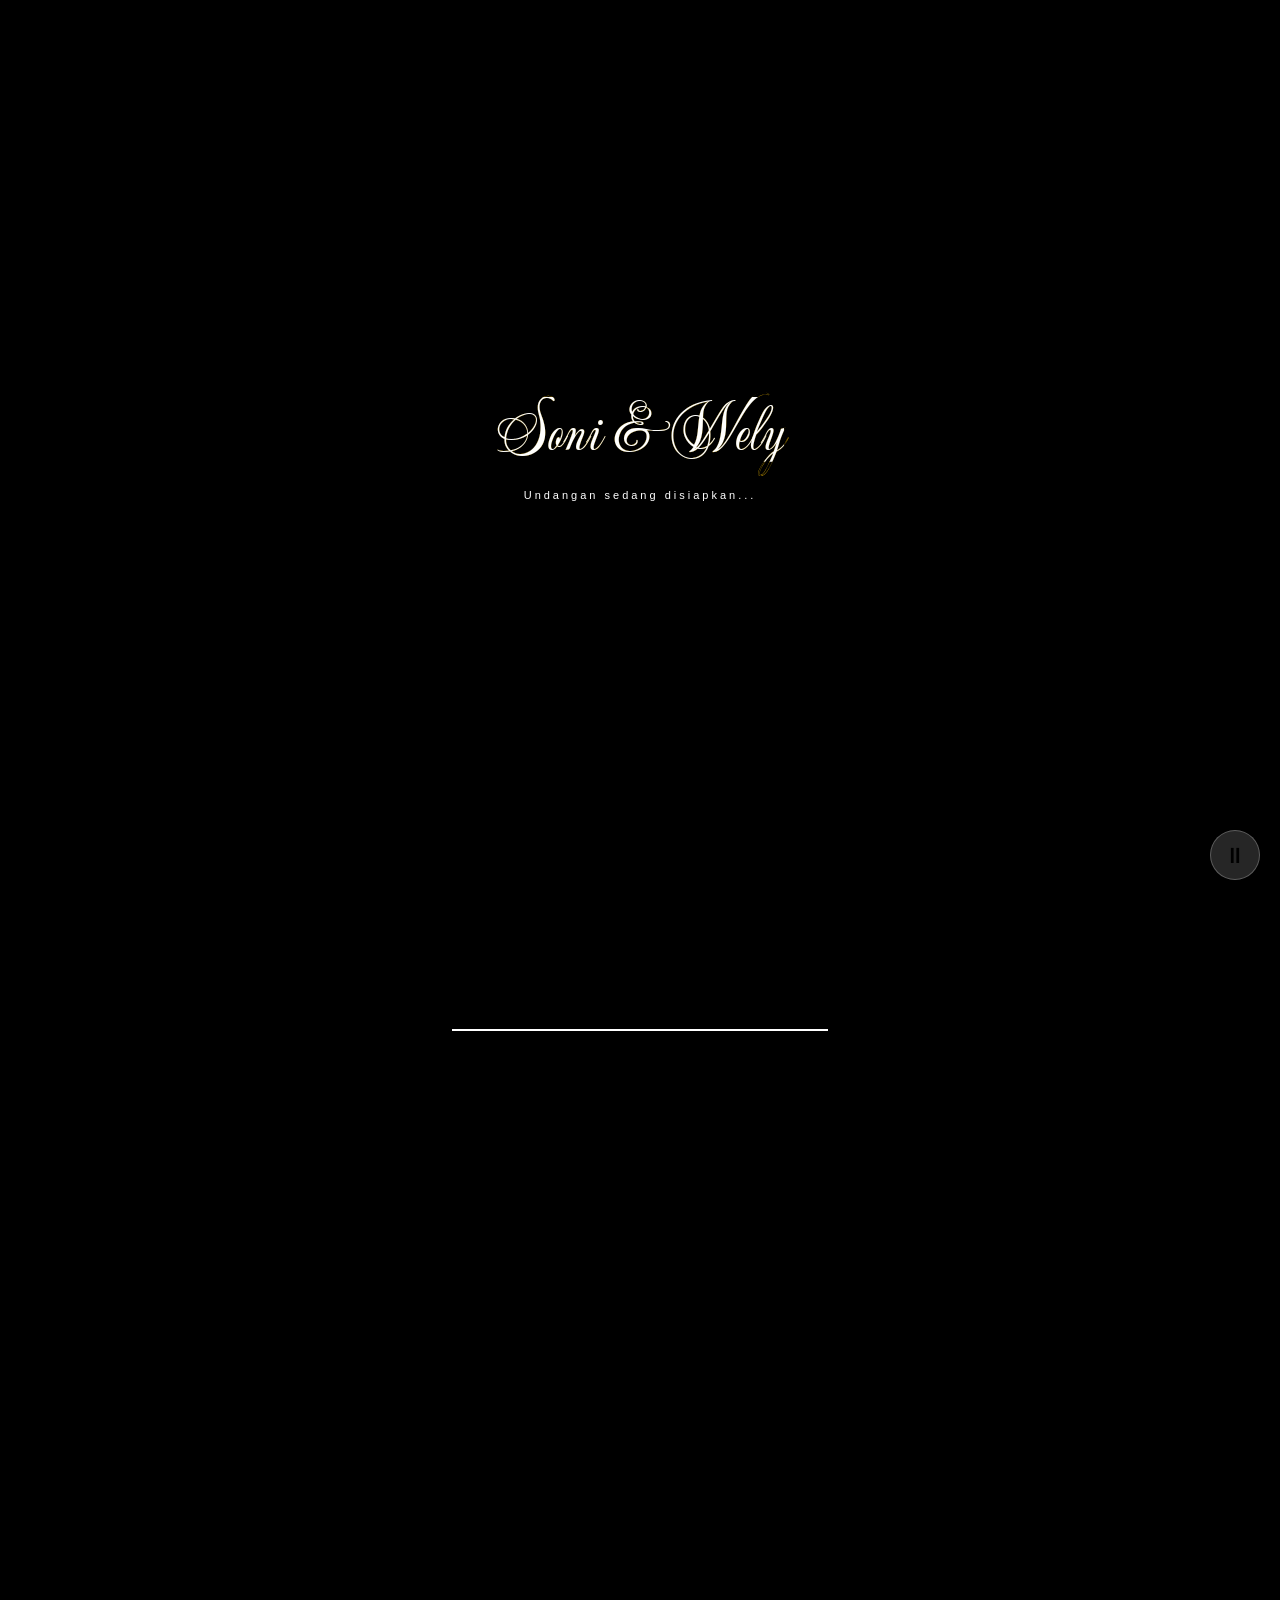
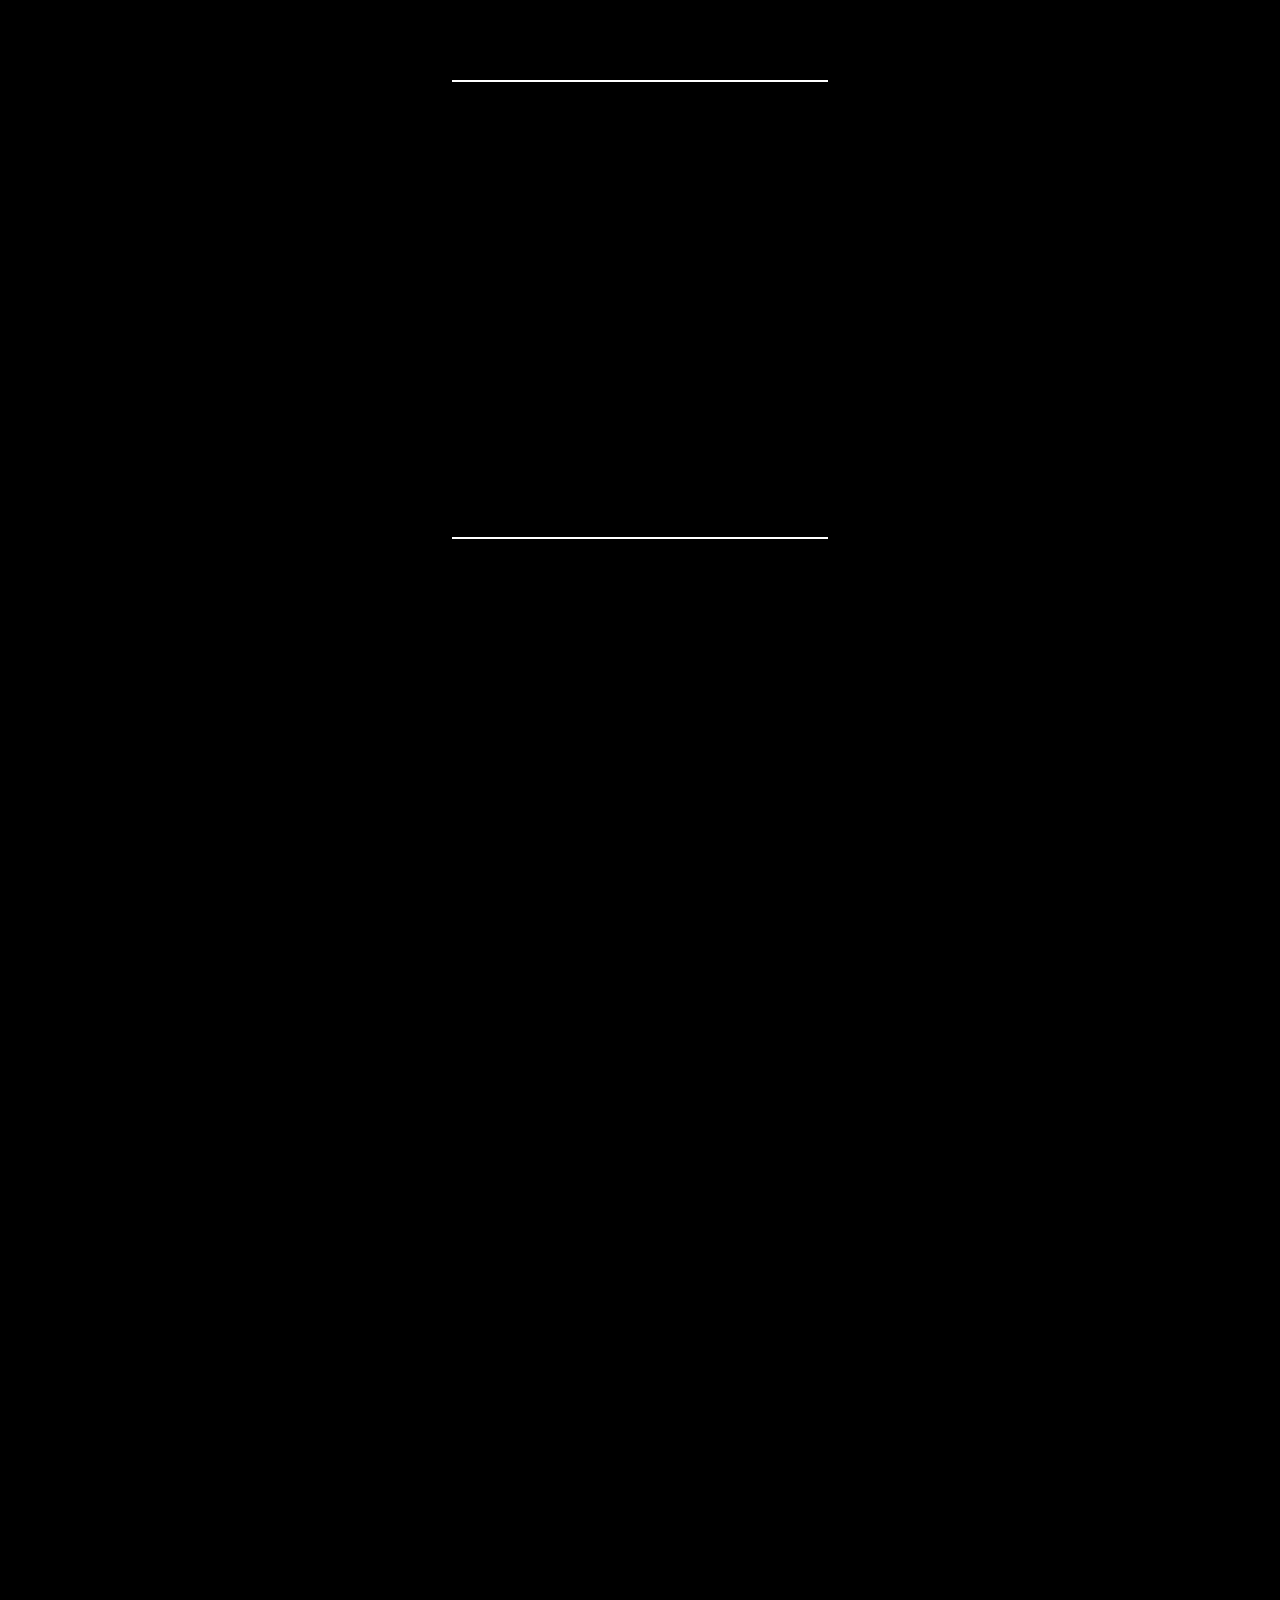
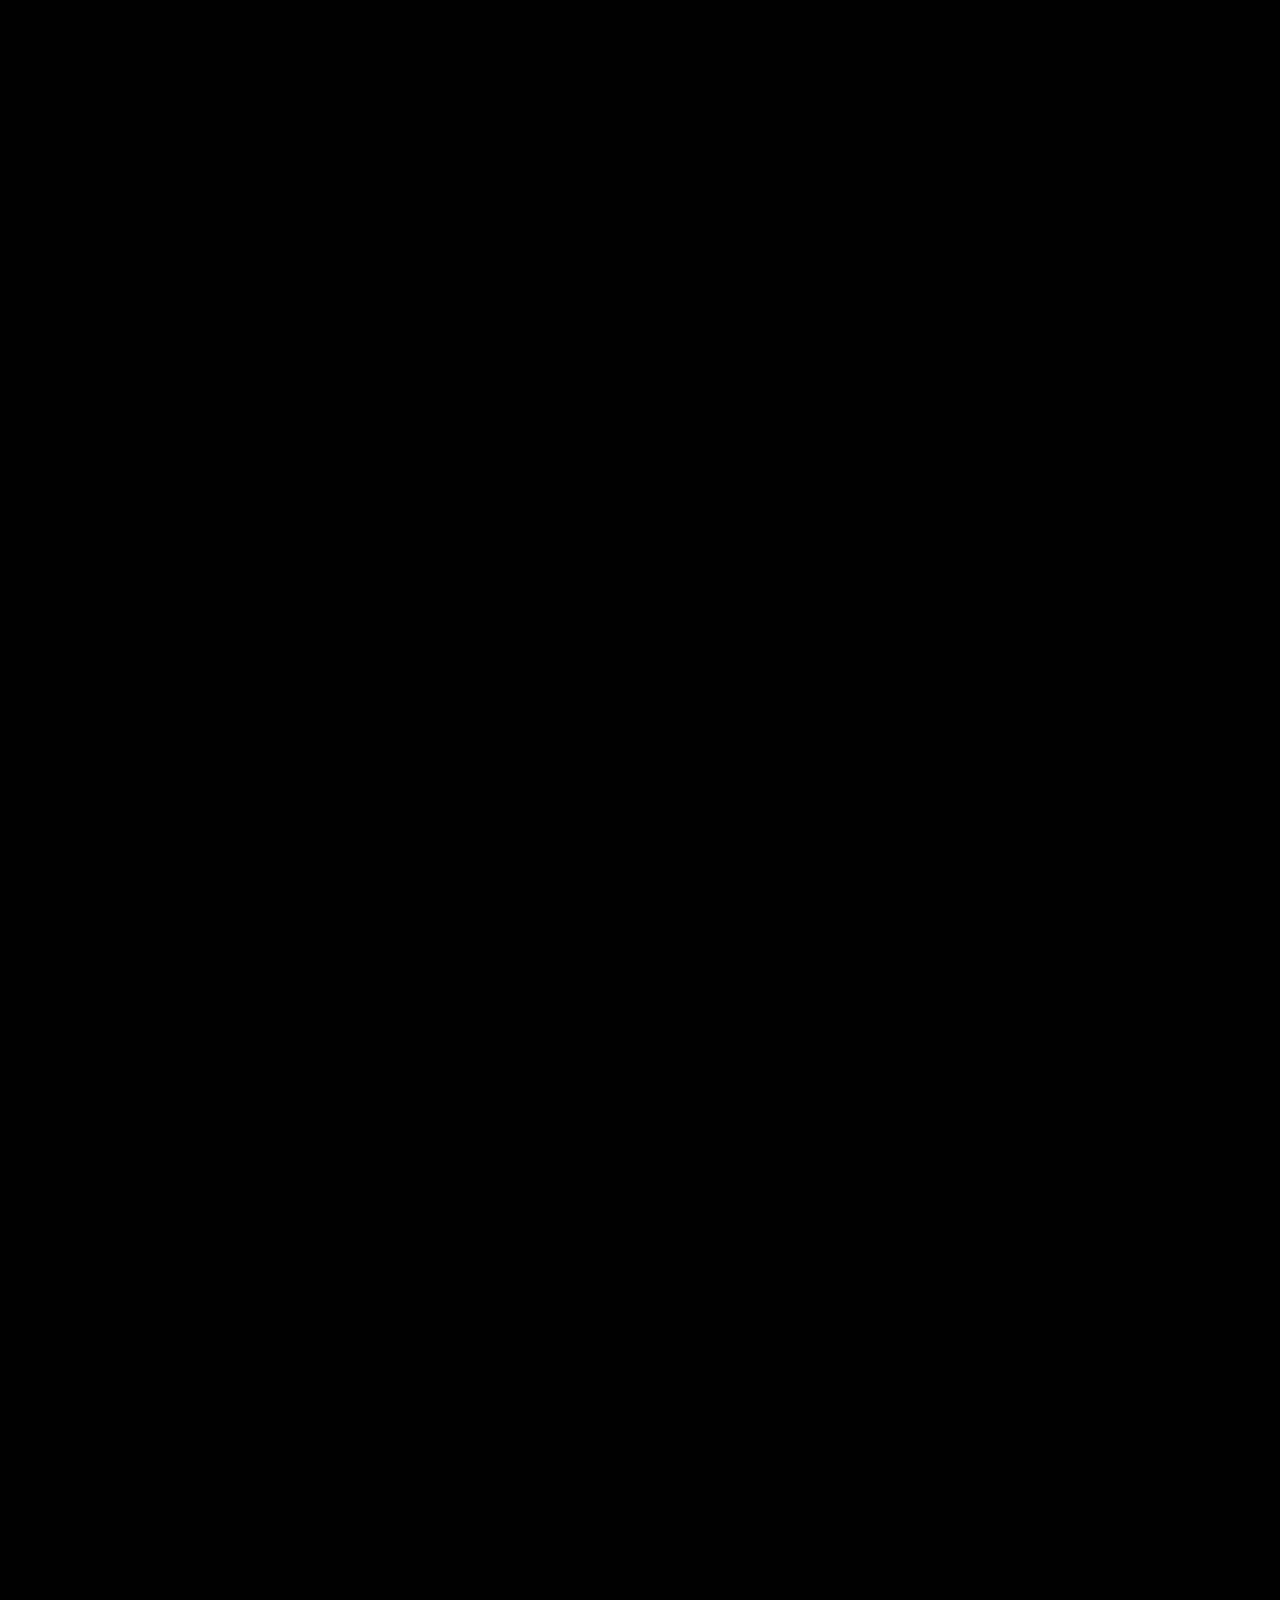
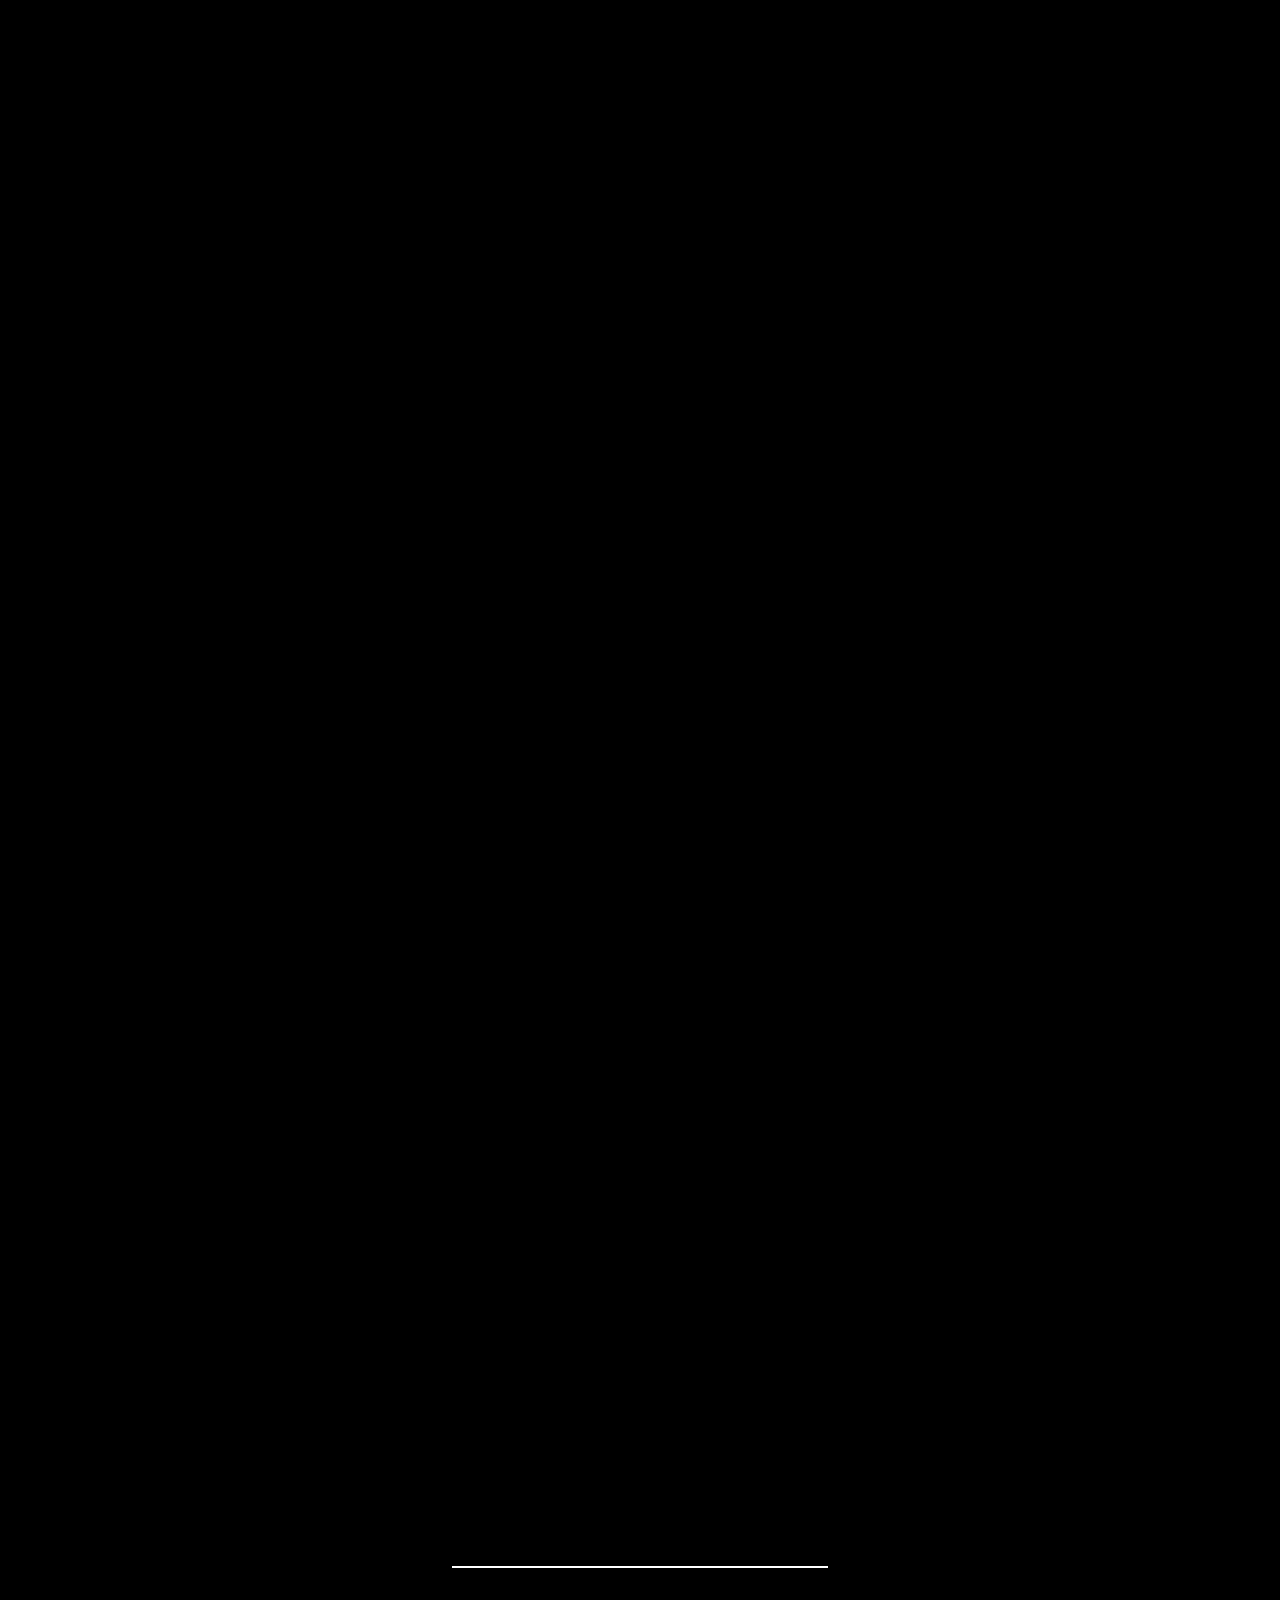
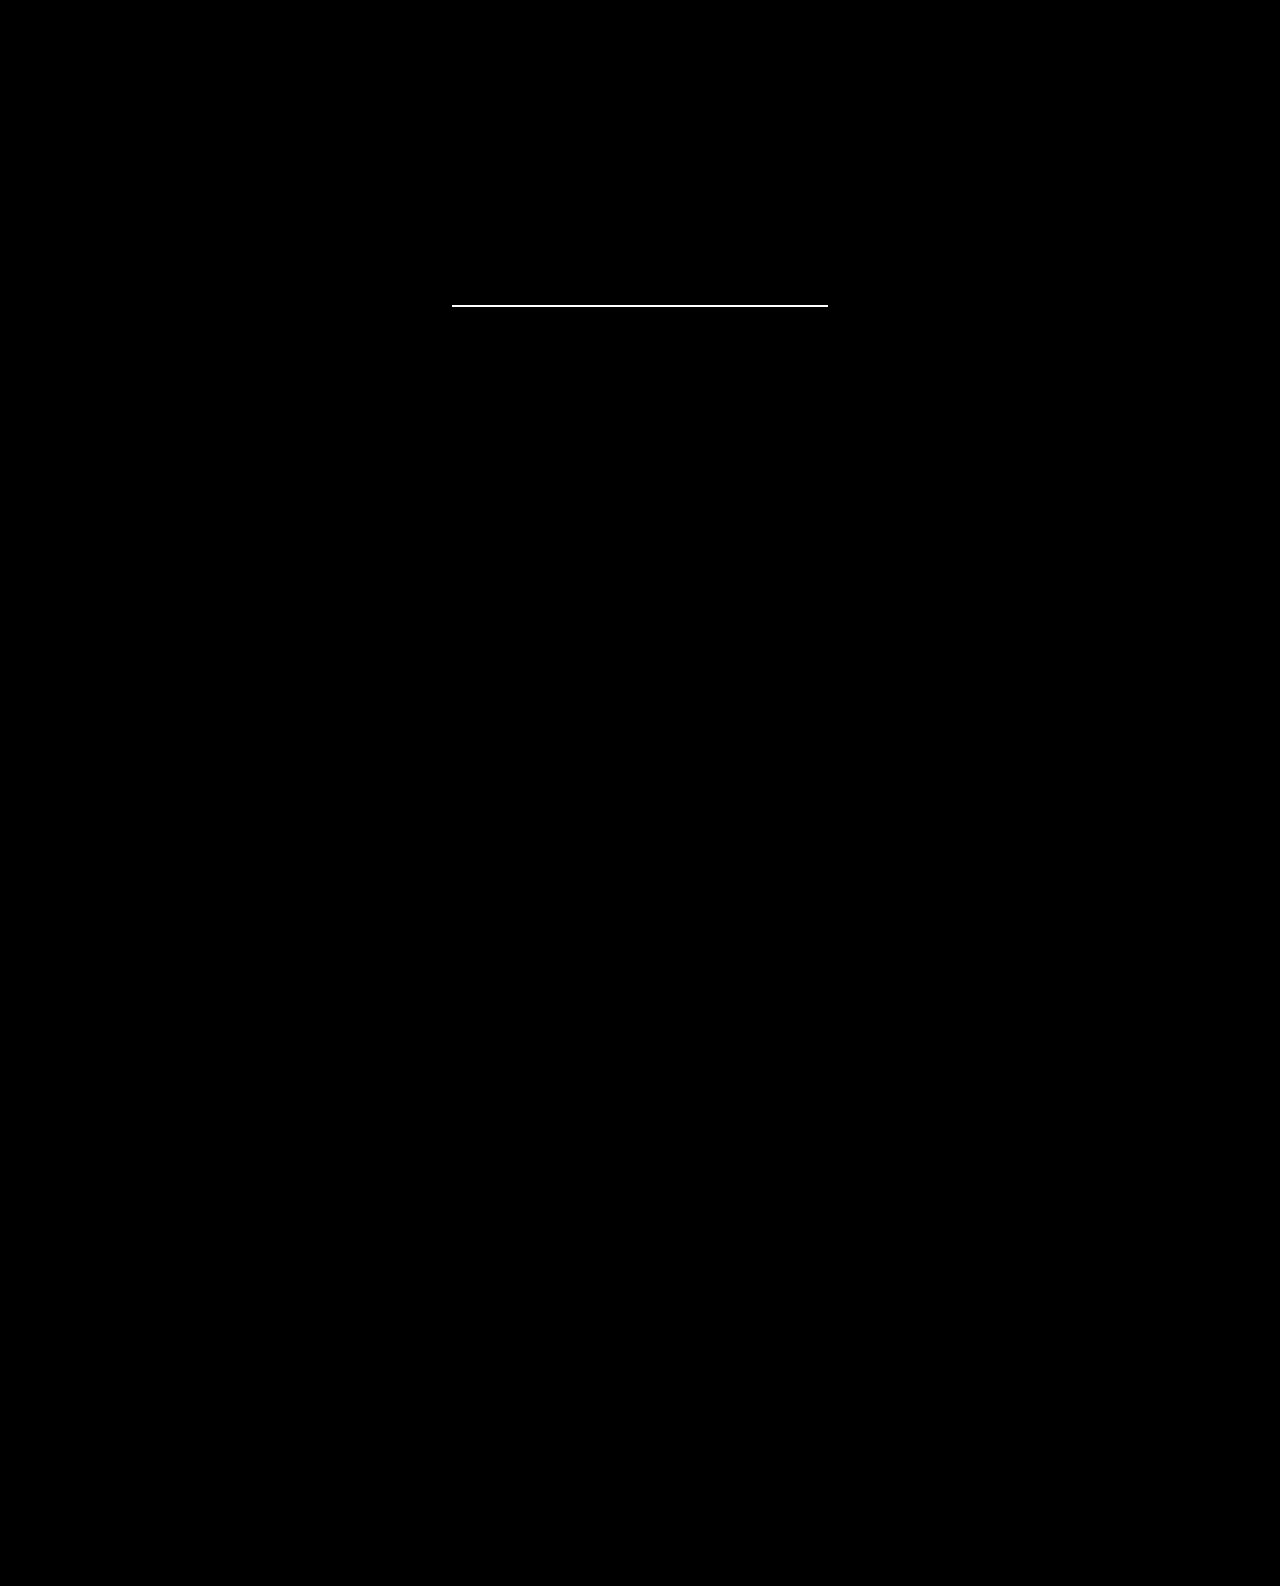
<file: index.html>
<!DOCTYPE html>
<html lang="id">
<head>

    <meta charset="UTF-8">
    <meta name="viewport" content="width=device-width, initial-scale=1.0">

    <title>Pernikahan Soni & Wely</title>
    <link rel="icon" type="image/png" href="assets/dec/thumb.jpeg">

    <meta property="og:title" content="Undangan Pernikahan Soni & Wely">
    <meta property="og:description" content="Klik untuk membuka undangan pernikahan kami">
    <meta property="og:image" content="https://linniel.github.io/sonywelywedding.github.io/assets/dec/thumb.jpeg">
    <meta property="og:image:width" content="1200">
    <meta property="og:image:height" content="630">
    <meta property="og:url" content="https://linniel.github.io/sonywelywedding.github.io/">
    <meta property="og:type" content="website">
    <meta property="og:site_name" content="Undangan Pernikahanan Soni & Welly ">
    <meta name="twitter:card" content="summary_large_image">

    <!-- font -->
    <link rel="preconnect" href="https://fonts.googleapis.com">
    <link rel="preconnect" href="https://fonts.gstatic.com" crossorigin>
    <link href="https://fonts.googleapis.com/css2?family=Caramel&family=Mea+Culpa&family=Quicksand:wght@300..700&display=swap" rel="stylesheet">

    <link rel="stylesheet" href="https://unpkg.com/aos@next/dist/aos.css" />

    <link href="https://cdn.jsdelivr.net/npm/bootstrap@5.0.2/dist/css/bootstrap.min.css" rel="stylesheet" integrity="sha384-EVSTQN3/azprG1Anm3QDgpJLIm9Nao0Yz1ztcQTwFspd3yD65VohhpuuCOmLASjC" crossorigin="anonymous">

    <!-- Global Style -->
    <link rel="stylesheet" href="assets/css/style.css">
    <link rel="stylesheet" href="assets/css/animation.css">
    <link rel="stylesheet" href="assets/css/music.css">
    <link rel="stylesheet" href="assets/css/loader.css">
    <link rel="stylesheet" href="assets/css/countdown.css">

    <!-- Section CSS -->
    <link rel="stylesheet" href="assets/css/linniel_1.css">
    <link rel="stylesheet" href="assets/css/linniel_2.css">
    <link rel="stylesheet" href="assets/css/linniel_3.css">
    <link rel="stylesheet" href="assets/css/linniel_4.css">
    <link rel="stylesheet" href="assets/css/linniel_5.css">
    <link rel="stylesheet" href="assets/css/linniel_6.css">
    <link rel="stylesheet" href="assets/css/linniel_7.css">
    <link rel="stylesheet" href="assets/css/linniel_9.css">

</head>

<body class="overflow-hidden">
    <div id="loader">
            <div class="name-loader">
                <span class="name-outline">Soni & Wely</span>
                <span class="name-fill">Soni & Wely</span>
            </div>

            <div class="loading-text">
                 Undangan sedang disiapkan...
            </div>
        </div>

    <div class="mobile-container">
        

        <div class="mobile-background"></div>

    <!-- ========================= -->
    <!-- Linniel 1 -->
    <!-- Cover -->
    <!-- ========================= -->

    <section id="linniel_1">

        <div class="container-fluid h-100">

            <div class="row h-100 align-items-center justify-content-center">

                <div class="col-12 d-flex flex-column justify-content-between text-center h-100 py-5">
                    <div class="atas">
                        <p class="opening-text">
                            THE WEDDING OF
                        </p>
    
                        <h1 class="couple-name">
                            Soni & Wely
                        </h1>
                        <p class="cover-jdwl">16 • 10 • 2026</p>
                    </div>
                    <div class="bawah">
                        <p class="guest-title">
                            Kepada Yth.
                        </p>
    
                        <p id="guestName">
                            Nama Tamu
                        </p>
    
                        <button
                            id="openInvitation"
                            class="btn">
                            <img src="assets/dec/love-letter.png" class="icon" alt="">
                        <span>Buka Undangan</span>
                        </button>
                        <p class="sry">Mohon maaf jika terdapat kesalahan penulisan nama/gelar</p>
                    </div>

                </div>

            </div>

        </div>

    </section>



    <!-- ========================= -->
    <!-- Linniel 2 -->
    <!-- Hero -->
    <!-- ========================= -->

    <section id="linniel_2">

        <div class="container">

            <div class="row align-items-center justify-content-center kutipan">

                <div class="col-12 py-4">

                    <p class="ayat"> Dengan kasih kami dijadikan, dengan kasih pula kami dipersatukan Tuhan. </p>

                </div>

            </div>

        </div>

    </section>



    <!-- ========================= -->
    <!-- Linniel 3 -->
    <!-- ========================= -->

    <section id="linniel_3">
        <div class="container">
            <div class="row align-items-center justify-content-center">
                <div class="col-12 text-center py-2">
                    <p class="txt" data-aos="zoom-in" 
                    data-aos-duration="1000">Dengan penuh rasa syukur kepada Tuhan Yesus dan 
                        dengan penuh rasa hormat, kami mengundang Bapak/Ibu/Saudara/I untuk menghadiri acara pernikahan kami</p>
                    <hr class="custom">
                <div class="mempelai">
                    <div class="m_pria">
                        <img src="assets/photo/pria.jpeg" alt="pria" class="mempelai_img" 
                    data-aos="fade-up" 
                    data-aos-duration="2000">
                        <p class="nama" data-aos="fade-up" 
                    data-aos-duration="1000">Soni</p>
                        <p class="nama_2" data-aos="zoom-in" 
                    data-aos-duration="2000">Nikson Toto, S.Pd</p>
                    <hr class="custom">
                        <p class="txt" data-aos="fade-up" 
                    data-aos-duration="2000">Anak pertama dari empat bersaudara <br> pasangan Bpk. Marten Toto & <br> Ibu. Dortia Makdarita Kase</p>
                    </div>
                    <img src="assets/dec/dan.png" alt="wedding ring" class="ring" data-aos="zoom-in" 
                    data-aos-duration="1000">
                    <div class="m_pria">
                        <p class="nama"
                        data-aos="fade-up" 
                    data-aos-duration="1000">Wely</p>
                        <p class="nama_2" data-aos="zoom-in" 
                    data-aos-duration="2000">Wely A. Banoet, S.Pd. Gr</p>
                        <hr class="custom">
                        <p class="txt" data-aos="fade-up" 
                    data-aos-duration="2000">Anak pertama dari empat bersaudara <br> pasangan Bpk. Orias Edison Banoet & <br> Ibu. Yumina Nati</p>
                    </div>
                </div>
                </div>
            </div>
        </div>
    </section>



    <!-- ========================= -->
    <!-- Linniel 4 -->
    <!-- ========================= -->

    <section id="linniel_4">
    <div class="container">
        <div class="row align-items-center justify-content-center">
            <div class="col-12 text-center text-dark fw-bold">
                <p class="txt_2" data-aos="fade-up" 
                    data-aos-duration="1000">
                    Yang akan diselenggarakan pada :
                </p>
                <div class="jadwal-wrapper"
                data-aos="zoom-in" 
                    data-aos-duration="1000">
                    <img
                        src="assets/dec/jadwal.png"
                        alt="jadwal"
                        class="jadwal_img" data-aos="fade-up" 
                    data-aos-duration="1000">
                </div>
                <div class="justify-content-center align-items-center d-flex pt-5">
                    <div id="countdown" class="hitungan-mundur"
                    data-aos="zoom-in"
                    data-aos-duration="2900">
                                <p class="countdown text-light text-center">Hitungan mundur ke Acara</p>
                                <div id='tiles'></div>
                                    <div class="labels">
                                        <li>hari</li>
                                        <li>jam</li>
                                        <li>Menit</li>
                                        <li>detik</li>
                                    </div>
                    </div>
                </div>
                <div class="jadwal-wrapper my-3"
                data-aos="zoom-in" 
                    data-aos-duration="1000">
                    <p class="jdwl" data-aos="fade-up" 
                    data-aos-duration="2000">Pemberkatan</p>
                    <hr class="custom">
                    <div class="jadwal text-start" data-aos="fade-up" 
                    data-aos-duration="2000">
                        <p>
                            <img src="assets/dec/calendar.png" class="icon" alt="">
                            Jumat, 16 Oktober 2026
                        </p>
                        <p>
                            <img src="assets/dec/time.png" class="icon" alt="">
                            Pukul 15 : 00 Wita - Selesai
                        </p>
                        <p>
                            <img src="assets/dec/house.png" class="icon" alt="">
                            Gereja Hosana Fatununu
                        </p>
                        <p>
                            <img src="assets/dec/location.png" class="icon" alt="">
                            Kec. Mollo Utara, Desa Bosen
                        </p>
                    </div>
                    <a href="https://maps.app.goo.gl/8ArLDRnhneVrnrQK8" target="_blank" class="btn_maps mt-4">
                  Lihat Lokasi
                    </a>
                </div>
                <div class="jadwal-wrapper my-3"
                data-aos="zoom-in" 
                    data-aos-duration="2000">
                    <p class="jdwl" data-aos="fade-up" 
                    data-aos-duration="1000">Resepsi</p>
                    <hr class="custom">
                <div class="jadwal" data-aos="fade-up" data-aos-duration="1000">
                    <p>
                        <img src="assets/dec/calendar.png" class="icon" alt="">
                         Jumat, 16 Oktober 2026
                    </p>
                    <p>
                        <img src="assets/dec/time.png" class="icon" alt="">
                         Pukul 18 : 00 Wita - Selesai
                    </p>

                    <p>
                        <img src="assets/dec/house.png" class="icon" alt="">
                        Rumah Bpk. Orias Edison Banoet
                    </p>
                    <p class="txt">
                        <img src="assets/dec/location.png" class="icon" alt="">
                        Fatununu, Kec. Mollo Utara, Desa Bosen
                    </p>
                </div>
                    <a href="https://maps.app.goo.gl/VBBvEFazXTbZenC56" target="_blank" class="btn_maps mt-4">
                  Lihat Lokasi
                    </a>
                </div>
                

            </div>

        </div>

    </div>

</section>
<!-- ========================= -->
<!-- Linniel 9 -->
<!-- Love Story -->
<!-- ========================= -->
<section id="linniel_5">
    <div class="container">
        <div class="row">
            <div class="col-12">
                <p class="jdwl text-center py-3" data-aos="fade-up" 
                    data-aos-duration="1000">Galeri Foto</p>
                <div class="gallery-slider" data-aos="zoom-in" 
                    data-aos-duration="1000">
                    <div class="gallery-track">

                        <img src="assets/photo/1.jpeg" alt="">
                        <img src="assets/photo/2.jpeg" alt="">
                        <img src="assets/photo/3.jpeg" alt="">

                        <!-- Duplicate agar looping halus -->
                        <img src="assets/photo/1.jpeg" alt="">
                        <img src="assets/photo/2.jpeg" alt="">
                        <img src="assets/photo/3.jpeg" alt="">

                    </div>

                </div>

            </div>
            <div class="gallery-list">

    <img src="assets/photo/4.jpeg" class="gallery-item" data-aos="zoom-in" 
                    data-aos-duration="1000" alt="">
    <img src="assets/photo/5.jpeg" class="gallery-item" data-aos="fade-right" 
                    data-aos-duration="2000" alt="">
    <img src="assets/photo/6.jpeg" class="gallery-item" data-aos="fade-left" 
                    data-aos-duration="2000" alt="">
    <img src="assets/photo/7.jpeg" class="gallery-item" data-aos="fade-up" 
                    data-aos-duration="2000" alt="">

</div>

<!-- Lightbox -->

<div class="lightbox" id="lightbox">

    <span class="close-lightbox">&times;</span>

    <span class="prev">&#10094;</span>

    <img id="lightboxImage">

    <span class="next">&#10095;</span>

</div>

        </div>

    </div>

</section>
<section id="linniel_6">
        <div class="container">
            <div class="row align-items-center justify-content-center">
                <div class="col-12 text-center py-5">
                    <p class="txt" data-aos="fade-up" 
                    data-aos-duration="1000">Turut Mengundang</p>
                    <hr class="custom">
                    <div class="txt text-start" data-aos="fade-right" 
                    data-aos-duration="1500">
                        <p>Keluarga Besar Toto</p>
                        <p>Keluarga Besar Kase</p>
                        <p>Keluarga Besar Nahak</p>
                        <p>Keluarga Besar Sanam</p>
                        <p>Keluarga Besar Membubu</p>
                        <p>Keluarga Besar Lasi</p>
                        <p>Keluarga Besar Bpk. Syrianus</p>
                    </div>
                    <hr class="custom">
                    <div class="txt text-end" data-aos="fade-left" 
                    data-aos-duration="2000">
                        <p>Keluarga Besar Banoet</p>
                        <p>Keluarga Besar Nati</p>
                        <p>Keluarga Besar Bonlai</p>
                        <p>Keluarga Besar Malidadie</p>
                        <p>Keluarga Besar Ibu. Lery Nofita Bonlai</p>
                    </div>
                </div>
                </div>
            </div>
        </section>
        <section id="linniel_7">

             <img src="assets/dec/nama.png" alt="nama" class="bahagia" data-aos="fade-up" 
                    data-aos-duration="1300">

        </section>
        </div>
    </div>

    <!-- Background Music -->
<audio
    id="backgroundMusic"
    loop
    preload="auto">

    <source
        src="assets/music/music_2.mp3"
        type="audio/mpeg">

    Browser Anda tidak mendukung audio.

</audio>
<button id="musicButton" class="music-button">

    <span id="musicIcon">⏸</span>

</button>


    <script src="https://cdn.jsdelivr.net/npm/bootstrap@5.0.2/dist/js/bootstrap.bundle.min.js" integrity="sha384-MrcW6ZMFYlzcLA8Nl+NtUVF0sA7MsXsP1UyJoMp4YLEuNSfAP+JcXn/tWtIaxVXM" crossorigin="anonymous"></script>


    <script src="https://unpkg.com/aos@next/dist/aos.js"></script>
    <script>
        AOS.init();
    </script>

    <!-- Global -->
    <script src="assets/js/script.js"></script>

    <!-- Utility -->
    <script src="assets/js/guest.js"></script>
    <script src="assets/js/scroll.js"></script>
    <script src="assets/js/music.js"></script>
    <script src="assets/js/lighbox.js"></script>
    <script src="assets/js/loader.js"></script>
    <script src="assets/js/countdown.js"></script>

    <!-- Section JS -->
    <script src="assets/js/linniel_1.js"></script>

</body>
</html>
</file>
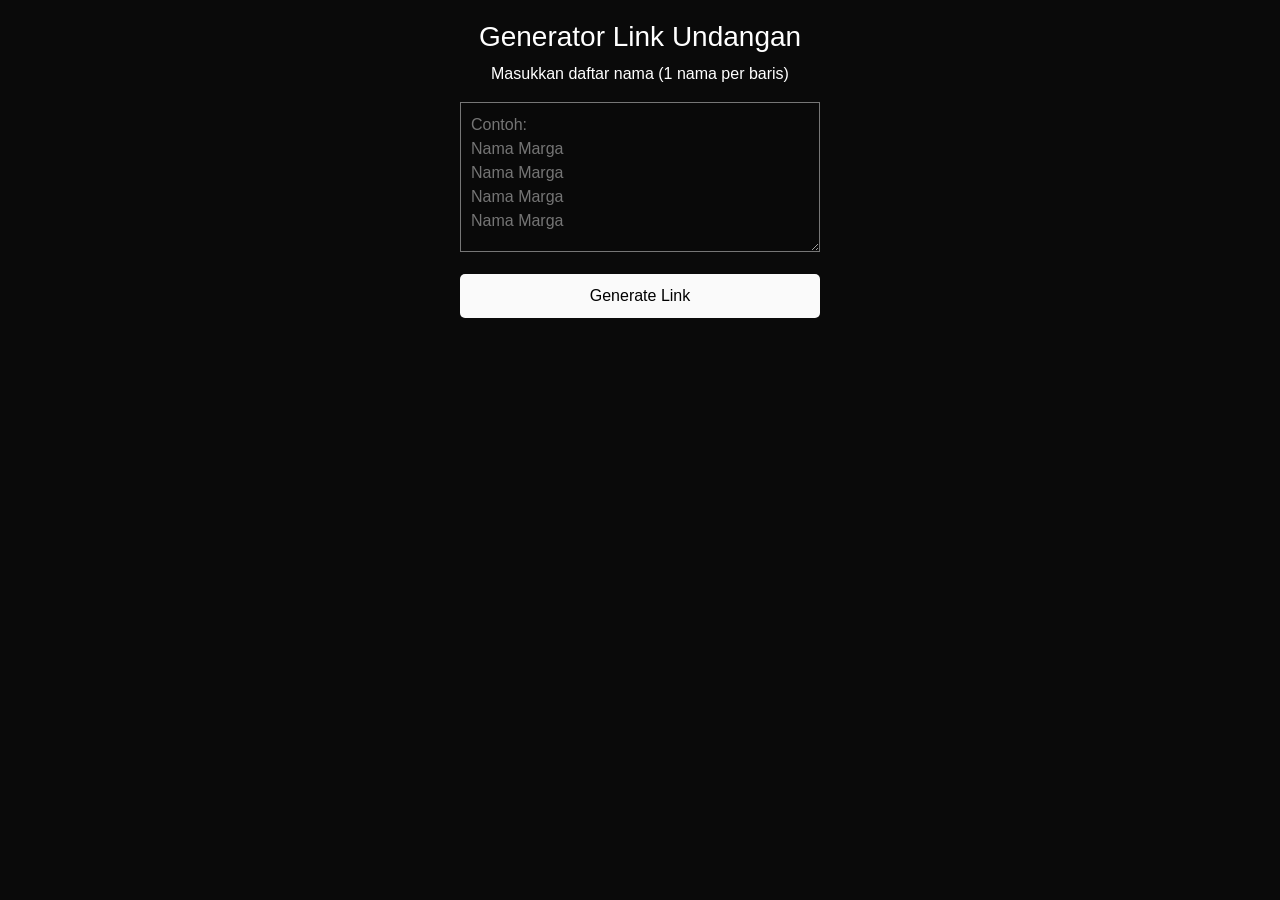
<file: admin/nama_tamu.html>
<!DOCTYPE html>
<html>
<head>
<title>Generator Link Undangan</title>

<meta name="viewport" content="width=device-width, initial-scale=1">
<link href="https://cdn.jsdelivr.net/npm/bootstrap@5.3.7/dist/css/bootstrap.min.css" rel="stylesheet">

<style>

body{
font-family: Arial, sans-serif;
background-color: rgb(10, 10, 10);
background-position:center;
background-repeat:no-repeat;
background-size:cover;
display:flex;
justify-content:center;
color: white;
margin:0;
}

.container{
width:100%;
max-width:400px;
background:rgba(255, 255, 255, 0);
padding:20px;
box-sizing:border-box;
min-height:100vh;
}

h3{
text-align:center;
}

textarea{
width:100%;
height:150px;
margin-bottom:15px;
padding:10px;
box-sizing:border-box;
background-color: #0a0a0a7e;
color: white;
}

button.generate{
width:100%;
padding:10px;
margin-bottom:20px;
background:#fafafa;
color:black;
border:none;
border-radius:5px;
}

.nama-label{
font-weight:bold;
margin-bottom:5px;
color:#fa0606;
}

.message-box{
background:#05050533;
padding:10px;
margin-bottom:15px;
border-radius:6px;
font-size:13px;
white-space:pre-line;
}

.copy-btn{
margin-top:8px;
background:#28a745;
color:white;
border:none;
padding:6px 10px;
border-radius:4px;
font-size:12px;
}

</style>
</head>

<body>

<div class="container">

<h3>Generator Link Undangan</h3>

<p class="text-center">Masukkan daftar nama (1 nama per baris)</p>

<textarea id="daftarNama" placeholder="Contoh:
Nama Marga
Nama Marga
Nama Marga
Nama Marga"></textarea>

<button class="generate" onclick="buatLink()">Generate Link</button>

<div id="hasil"></div>

</div>

<script>

function buatLink(){

let daftar = document.getElementById("daftarNama").value.trim().split("\n");

let hasil = "";

daftar.forEach(function(nama){

nama = nama.trim();

if(nama !== ""){

nama = nama
    .toLowerCase()
    .replace(/\b\w/g, huruf => huruf.toUpperCase());

let urlNama = encodeURIComponent(nama);

let link = "https://linniel.github.io/sonywelywedding.github.io/?to=" + urlNama;

let pesan =
`Assalamu’alaikum Warahmatullahi Wabarakatuh
Shalom
Om Swastiastu
Namo Buddhaya
Salam Kebajikan 🙏

Dengan hormat, kami mengundang Bapak/Ibu/Saudara/i untuk menghadiri acara pernikahan kami.

Untuk informasi lengkap mengenai waktu dan lokasi acara, silakan membuka undangan digital melalui link berikut:

${link}

Merupakan suatu kehormatan bagi kami apabila Bapak/Ibu/Saudara/i berkenan hadir dan memberikan doa restu.

Yang Berbahagia  
Soni & Wely`;

hasil += `
<div class="message-box">

<div class="nama-label">Tamu: ${nama}</div>

<div>${pesan}</div>

<button class="copy-btn" onclick='copyPesan(${JSON.stringify(pesan)})'>Copy Pesan</button>

</div>
`;

}

});

document.getElementById("hasil").innerHTML = hasil;

}

function copyPesan(text){

navigator.clipboard.writeText(text);

alert("Pesan untuk tamu berhasil disalin");

}

</script>

</body>
</html>
</file>
<file: assets/css/style.css>
/* ======================================================
   ROOT
====================================================== */

:root{

    /* Font */
    --font-heading: serif;
    --font-body: sans-serif;

    /* Color */
    --color-primary: #000000;
    --color-secondary: #ffffff;
    --color-text: #ffffff;
    --color-dark: #111111;
    --color-overlay: rgba(0,0,0,.45);

    /* Background */
    --background-main: url("../bg/bg_1.jpg");

    /* Font Size */
    --fs-title: 3rem;
    --fs-subtitle: 1.6rem;
    --fs-heading: 2.3rem;
    --fs-body: 1rem;
    --fs-small: .9rem;

    /* Font Weight */
    --fw-light:300;
    --fw-normal:400;
    --fw-medium:500;
    --fw-bold:700;

    /* Radius */
    --radius-small:10px;
    --radius-medium:20px;
    --radius-large:50px;

    /* Shadow */
    --shadow:
        0 10px 25px rgba(0,0,0,.20);

    /* Animation */
    --transition:.35s ease;
}



/* ======================================================
   RESET
====================================================== */

*{
    margin:0;
    padding:0;
    box-sizing:border-box;
}



/* ======================================================
   HTML
====================================================== */

html{

    scroll-behavior:smooth;

}



/* ======================================================
   BODY
====================================================== */

body{

    font-family:var(--font-body);
    color:var(--color-text);
    background:#000000;
    overflow-x:hidden;

}

.txt{
    font-family: "Quicksand", sans-serif;
    font-size: 14px;
}

.txt_2{
    font-family: "Quicksand", sans-serif;
    font-size: 14px;
    color: white;
}

/* ======================================================
   IMAGE
====================================================== */

img{

    max-width:100%;
    display:block;

}



/* ======================================================
   LINK
====================================================== */

a{

    text-decoration:none;
    color:inherit;

}



/* ======================================================
   LIST
====================================================== */

ul{

    list-style:none;
    padding:0;
    margin:0;

}



/* ======================================================
   BUTTON
====================================================== */





/* ======================================================
   SECTION
====================================================== */

section{

    position:relative;
    width:100%;
    min-height:100vh;

}



/* ======================================================
   CONTAINER MOBILE
====================================================== */

/* ======================================================
   MOBILE CONTAINER
====================================================== */

.mobile-container{

    position:relative;

    width:100%;
    max-width:400px;

    margin:0 auto;

    min-height:100vh;

    overflow:hidden;

    z-index:1;

    isolation:isolate;

}
.mobile-background{

    position: fixed;

    top:0;
    left:50%;

    transform:translateX(-50%);

    width:100%;
    max-width:400px;
    height:100vh;

    background-image:var(--background-main);
    background-position:center;
    background-repeat:no-repeat;
    background-size:cover;

    z-index:0;

    pointer-events:none;

}




/* ======================================================
   TYPOGRAPHY
====================================================== */

h1,
h2,
h3,
h4,
h5,
h6{

    font-family:var(--font-heading);
    font-weight:var(--fw-bold);

}

p{

    font-size:var(--fs-body);
    line-height:1.8;

}

.sry{
    font-size: 10px;
}

/* ======================================================
   TEXT
====================================================== */

.text-primary{

    color:var(--color-primary)!important;

}

.text-center{

    text-align:center;

}



/* ======================================================
   DISPLAY
====================================================== */

.d-flex-center{

    display:flex;
    justify-content:center;
    align-items:center;

}



/* ======================================================
   BACKGROUND
====================================================== */

.main-background{

    background-image:var(--background-main);
    background-position:center;
    background-size:100% auto;
    background-repeat:no-repeat;

}



/* ======================================================
   OVERLAY
====================================================== */

.overlay{

    position:absolute;

    inset:0;

    background:var(--color-overlay);

}



/* ======================================================
   SPACING
====================================================== */

.py-section{

    padding:80px 20px;

}
.btn_maps{
    background:var(--color-primary);

    color:#fff;

    border:none;

    border-radius:50px;

    padding:5px 40px;

    font-size:1rem;

    font-weight:600;

    transition:var(--transition);
}



/* ======================================================
   HIDE SCROLLBAR
====================================================== */

::-webkit-scrollbar{

    width:0;

}

html{

    scrollbar-width:none;

}
</file>
<file: assets/css/animation.css>
/* ======================================================
   COVER ANIMATION
====================================================== */

#linniel_1{

    transition:
        transform .9s ease,
        opacity .9s ease;

}



/* ==========================================
   SLIDE TO LEFT
========================================== */

#linniel_1.slide-left{

    transform:translateX(-100%);
    opacity:0;
    pointer-events:none;

}



/* ==========================================
   SLIDE TO RIGHT
========================================== */

#linniel_1.slide-right{

    transform:translateX(100%);
    opacity:0;
    pointer-events:none;

}



/* ==========================================
   FADE OUT
========================================== */

#linniel_1.fade-out{

    opacity:0;
    pointer-events:none;

}



/* ==========================================
   SCALE OUT
========================================== */

#linniel_1.scale-out{

    transform:scale(.9);
    opacity:0;
    pointer-events:none;

}



/* ==========================================
   ZOOM OUT
========================================== */

#linniel_1.zoom-out{

    transform:scale(1.15);
    opacity:0;
    pointer-events:none;

}
</file>
<file: assets/css/music.css>
/* ==========================================
   MUSIC BUTTON
========================================== */

.music-button{

    position:fixed;

    right:20px;
    bottom:20px;

    width:50px;
    height:50px;

    display:flex;
    justify-content:center;
    align-items:center;

    border:none;
    border-radius:50%;

    background:rgba(255,255,255,.15);

    backdrop-filter:blur(10px);
    -webkit-backdrop-filter:blur(10px);

    border:1px solid rgba(255,255,255,.25);

    color:var(--color-primary);

    font-size:22px;

    cursor:pointer;

    z-index:99999;

    transition:.3s;

}

.music-button:hover{

    transform:scale(1.08);

}

.music-button:active{

    transform:scale(.95);

}
</file>
<file: assets/css/loader.css>
#loader {
    position: fixed;
    inset: 0;
    z-index: 9999;
    display: flex;
    flex-direction: column;
    justify-content: center;
    align-items: center;
    background: #000000;
    transition: opacity 1s ease, visibility 1s ease;
    
}

.name-loader {
    position: relative;
    display: inline-block;
    font-family: "Mea Culpa", cursive;
    font-size: 65px;
    line-height: 1;
}

/* Outline hitam */
.name-outline {
    display: block;
    color: transparent;
    -webkit-text-stroke: 0.2px rgb(255, 196, 0);
}

/* Fill merah */
.name-fill {
    position: absolute;
    inset: 0;
    color: rgb(255, 255, 253);
    overflow: hidden;
    clip-path: inset(0 100% 0 0);
    animation: fillLeftToRight 4s ease-in-out forwards;
}

@keyframes fillLeftToRight {

    0% {
        clip-path: inset(0 100% 0 0);
    }

    100% {
        clip-path: inset(0 0 0 0);
    }
}

.loading-text {
    margin-top: 25px;
    font-family: "Poppins", sans-serif;
    font-size: 11px;
    letter-spacing: 3px;
    color: #ffffff;
}
</file>
<file: assets/css/countdown.css>
.countdown{
  font-weight: bold;
}
#countdown {
  font-family: Arial, sans-serif;
  text-align: center;
  padding: 20px;
  border-radius: 10px;
  max-width: 300px;
  margin: 0 auto;
  padding-left: 10px;
  padding-right: 10px;
}

#tiles {
  display: flex;
  justify-content: space-between;
  gap: 10px;
}

#tiles span {
  z-index: 100;
  display: inline-block;
  color: #ffffff;
  font-size: 2em;
  width: 60px;
  height: 60px;
  line-height: 60px;
  border-radius: 8px;
  border: solid 2px white;
  margin: 0 5px;
  box-shadow: 2px 2px 4px #fdfdfd;
  text-align: center;
  background-color: #000000;
}

.labels {
  display: flex;
  justify-content: space-between;
  list-style-type: none;
  padding: 0;
  margin: 10px 0 0;
}

.labels li {
  font-size: 0.9em;
  color: #ffffff;
  text-transform: uppercase;
  width: 60px;
  font-weight: bold;
  text-align: center;
}
</file>
<file: assets/css/linniel_1.css>
/* ======================================================
   LINNIEL 1
   COVER
====================================================== */

#linniel_1{

    position:fixed;
    top:0;
    left:50%;
    transform:translateX(-50%);
    width:100%;
    max-width:400px;
    height:100vh;
    z-index:9999;

}



/* ======================================================
   OVERLAY
====================================================== */

#linniel_1::before{

    content:"";

    position:absolute;

    inset:0;

    background-image: var(--background-main);
    background-position: center;
    background-repeat: no-repeat;
    background-size: cover;

    z-index:1;

    pointer-events:none;

}



/* ======================================================
   CONTENT
====================================================== */

#linniel_1 .container-fluid{

    position:relative;

    z-index:2;

    height:100%;

}



/* ======================================================
   TEXT
====================================================== */

.opening-text{

    font-size:var(--fs-small);
    letter-spacing: 2px;
    color:var(--color-secondary);
    margin-bottom:15px;
    filter: drop-shadow(2px 2px 4px white);

}

.cover-jdwl{
    font-size: 16px;
    letter-spacing: 4px;
    color: var(--color-secondary);
    line-height: 0.2;
}

.couple-name{
    font-family: "Mea Culpa", cursive;
    font-weight: 400;
    font-style: normal;
    font-size:70px;
    color:var(--color-secondary);
    line-height:0.2;
    margin-bottom:40px;
    white-space: nowrap;
    filter: drop-shadow(2px 2px 4px rgb(0, 0, 0));
}

#openInvitation {
    display: inline-flex;
    align-items: center;
    justify-content: center;
    gap: 8px;
    background: var(--color-primary);
    color: #fcfffc;
    border: 2px solid white;
    border-radius: 50px;
    padding: 5px 30px;
    font-size: 1rem;
    font-weight: 600;
    transition: var(--transition);
}

#openInvitation .icon {
    width: 20px;
    height: 20px;
    object-fit: contain;
    margin-right: 10px;
}



.couple-name span{
    display:block;
    font-size:2rem;
    margin:10px 0;
}



.guest-title{
    font-size:var(--fs-small);
    letter-spacing:2px;
    text-transform:uppercase;
    margin-bottom:12px;
}



#guestName{

    font-family: "Quicksand", sans-serif;
    font-size: 16px;
    color:var(--color-secondary);
    filter: drop-shadow(2px 4px 4px black);
    margin-bottom:35px;
    word-break:break-word;
    padding:0 20px;

}



/* ======================================================
   BUTTON
====================================================== */

#openInvitation{

    background: white;

    color:#020202;

    border:none;

    border-radius:50px;

    padding:5px 40px;

    font-size:1rem;

    font-weight:600;

    transition:var(--transition);
    border: 2px solid rgb(3, 3, 3);

}



#openInvitation:hover{

    transform:translateY(-3px);

    box-shadow:var(--shadow);

}



#openInvitation:active{

    transform:scale(.96);

}
.bawah{

    margin-bottom:50px;

}



/* ======================================================
   MOBILE
====================================================== */

@media (max-width:400px){

    .couple-name{

        font-size:2.4rem;

    }

    #guestName{

        font-size:1.35rem;

    }

}
</file>
<file: assets/css/linniel_2.css>
/* ======================================================
   LINNIEL 2
====================================================== */

#linniel_2{
    position:relative;
    width:100%;
    min-height:100vh;
    display:flex;
    justify-content:center;
    align-items:center;
    background:transparent;
    overflow:hidden;

}



/* ======================================================
   FIXED BACKGROUND
====================================================== */

#linniel_2{

    position:relative;
    min-height:100vh;
    max-width: 400px;
    background-position:center;
    background-size: cover;
    background-repeat:no-repeat;
    background-attachment:fixed;

}



/* ======================================================
   OVERLAY
====================================================== */

#linniel_2::after{

    content:"";

    position:fixed;

    top:0;
    left:0;

    width:100%;
    height:100vh;

    background:var(--color-overlay);

    z-index:-1;

}



/* ======================================================
   CONTENT
====================================================== */

#linniel_2 .container{

    position:relative;

    z-index:2;

    padding:80px 20px;

}



/* ======================================================
   TITLE
====================================================== */

.kutipan{
    background-color: rgba(0, 0, 0, 0.781);
    border-radius: 20px;
    backdrop-filter:blur(1px);
    border: solid 2px rgb(253, 252, 252);
}
.kutipan_2{
    font-size: 22px;
    color:var(--color-primary) !important;
    filter: drop-shadow(2px 1px 4px black);
    font-weight: bolder;
}
.ayat{
    color:var(--color-secondary) !important;
    margin-bottom:15px;
    filter: drop-shadow(2px 1px 4px rgb(255, 255, 255));
    font-family: "Caramel", cursive;
    font-size: 30px;
}



/* ======================================================
   PARAGRAPH
====================================================== */

#linniel_2 p{

    color:var(--color-secondary);

    text-align:center;

    line-height:1.8;

}



/* ======================================================
   MOBILE
====================================================== */

@media (max-width:400px){

    #linniel_2 .container{

        padding:70px 20px;

    }

}
</file>
<file: assets/css/linniel_3.css>
#linniel_3{

    position:relative;
    width:100%;
    min-height:100vh;
    display:flex;
    justify-content:center;
    align-items:center;
    background-color: black;
    overflow:hidden;

}


.mempelai_img{
    width: 280px;
    border: solid 2px #fffefd;
    padding: 5px;
    border-radius: 10px;
    border-radius: 10%;
}
.m_pria{
    display: flex;
    flex-direction: column;
    align-items: center;
    text-align: center;

}
hr.custom{

    display: block;
    width: 100%;
    height: 2px;
    margin: 20px 0;
    border: 1px solid;
    background: var(--color-secondary);
    opacity: 1;

}
.ring{

    display:block;

    width:120px;

    margin:10px auto;

}
.nama{
    font-family: "Mea Culpa", cursive;
    font-style: normal;
    font-size: 50px;
    color:var(--color-secondary);
    filter: drop-shadow(2px 4px 2px black);
}
.nama_2{
    font-family: "Caramel", cursive;
    font-style: normal;
    font-size: 46px;
    color:var(--color-secondary);
    filter: drop-shadow(2px 4px 2px black);
    white-space: nowrap;
}
.jdwl{
    font-family: "Tangerine", cursive;
    font-style: normal;
    font-size: 40px;
    font-weight: bolder;
    color:var(--color-primary);
}
</file>
<file: assets/css/linniel_4.css>
#linniel_4{

    position:relative;
    width:100%;
    min-height:100vh;
    display:flex;
    overflow:hidden;

}
.jadwal_img{
    width: 300px;
    filter: drop-shadow(2px 4px 2px rgb(2, 2, 2));
}
#linniel_4 .col-12{

    display: flex;
    flex-direction: column;
    align-items: center;
    text-align: center;

}
.jadwal{
    filter: drop-shadow(1px 2px 2px rgb(10, 10, 10));
}
/* ==========================================
   JADWAL WRAPPER
========================================== */

.jadwal-wrapper{

    width:100%;

    padding:25px;

    border-radius:20px;

    background:rgba(255,255,255,.12);
    backdrop-filter:blur(1px);
    -webkit-backdrop-filter:blur(1px);

    border:1px solid rgba(8, 8, 8, 0.979);

    box-shadow:
        0 8px 32px rgba(0,0,0,.18);

}
.jadwal p{

    display:flex;
    justify-content:flex-start;
    align-items: start;
    gap:8px;
    margin-bottom: 12px;
    font-family: "Quicksand", sans-serif;
    font-size: 12px;
    color: white;

}

.btn_maps{
    background-color: white;
    color: black;
    padding: 5px 40px;
    border: 1px solid black;
}

.icon{

    width:22px;

    height:22px;

    object-fit:contain;

    flex-shrink:0;

}
.jdwl{
    filter: drop-shadow(2px 2px 2px black);
    font-family: "Quicksand", sans-serif;
    font-size: 24px;
    color: var(--color-secondary);
}
</file>
<file: assets/css/linniel_5.css>
/* ==========================================
   GALLERY
========================================== */
#linniel_5{

    position:relative;
    width:100%;
    min-height:100vh;
    display:flex;
    background-color: rgba(0, 0, 0, 0.322);
    overflow:hidden;

}
.gallery-slider{

    width:100%;

    overflow:hidden;

    position:relative;

}

.gallery-track{

    display:flex;

    width:max-content;

    animation:gallerySlide 18s linear infinite;
    

}

.gallery-track img{

    width:260px;
    height:170px;
    margin-right:15px;
    object-fit:cover;
    border-radius:20px;
    flex-shrink:0;
    border: solid 2px white;
    padding: 3px;

}

/* ==========================================
   ANIMATION
========================================== */

@keyframes gallerySlide{

    from{

        transform:translateX(0);

    }

    to{

        transform:translateX(calc(-275px * 3));

    }

}
/* ==========================================
   GALLERY LIST
========================================== */

.gallery-list{

    margin-top:35px;

}

.gallery-item{

    width:100%;
    display:block;
    margin-bottom:15px;
    border-radius:20px;
    cursor:pointer;
    transition:.3s;
    border: solid 3px white;
    padding: 5px;

}

.gallery-item:hover{

    transform:scale(.98);

}

/* ==========================================
   LIGHTBOX
========================================== */

.lightbox{

    position:fixed;
    inset:0;
    background:rgba(0,0,0,.92);
    display:none;
    justify-content:center;
    align-items:center;
    z-index:999999;

}

.lightbox.active{

    display:flex;

}

.lightbox img{

    max-width:95%;
    max-height:90vh;
    border-radius:15px;

}

/* ==========================================
   BUTTON
========================================== */

.close-lightbox{

    position:absolute;
    top:20px;
    right:20px;
    color:white;
    font-size:40px;
    cursor:pointer;

}

.prev,
.next{

    position:absolute;

    top:50%;

    transform:translateY(-50%);

    color:white;

    font-size:50px;

    cursor:pointer;

    user-select:none;

    padding:20px;

}

.prev{

    left:10px;

}

.next{

    right:10px;

}
</file>
<file: assets/css/linniel_6.css>
#linniel_6{
    position:relative;
    width:100%;
    min-height:100vh;
    display:flex;
    justify-content:center;
    align-items:center;
    background-color: rgb(0, 0, 0);
    overflow:hidden;

}
</file>
<file: assets/css/linniel_7.css>
#linniel_7{
    position:relative;
    width:100%;
    min-height:100vh;
    display:flex;
    justify-content:center;
    align-items:center;
    background-color: rgba(0, 0, 0, 0);
    overflow:hidden;

}
#linniel_7{

    min-height:100vh;

    display:flex;

    justify-content:center;

    align-items:center;

}
.bahagia{

    filter:
        drop-shadow(0 0 8px #030303)
        drop-shadow(0 0 16px #000000)
        drop-shadow(0 0 24px rgba(0, 0, 0, 0.7));
        width: 320px;

}
</file>
<file: assets/css/linniel_9.css>
/*
======================================================
LOVE STORY
======================================================
*/

#linniel_9{

    position:relative;

    min-height:100vh;

    padding:80px 0;

    background-color: rgba(0, 0, 0, 0.322);

}


.section-title{

    text-align:center;

    color:var(--color-primary);

    margin-bottom:50px;

    font-size:var(--fs-heading);

}

.story-item{

    display:flex;

    flex-direction:column;

    align-items:center;

    margin-bottom:60px;

}

.story-image{

    width:100%;

    border-radius:20px;

    object-fit:cover;

    margin-bottom:25px;

    box-shadow:0 10px 30px rgba(0,0,0,.25);

}

.story-content{

    width:100%;

    padding:25px;

    background:rgba(255,255,255,.10);

    backdrop-filter:blur(12px);

    -webkit-backdrop-filter:blur(12px);

    border:1px solid rgba(255,255,255,.15);

    border-radius:20px;

}

.story-content h3{

    color:var(--color-primary);

    margin-bottom:15px;

    text-align:center;

}

.story-content p{

    text-align:justify;

    line-height:1.9;

    margin-bottom:15px;
    font-size: 14px;

}
</file>
